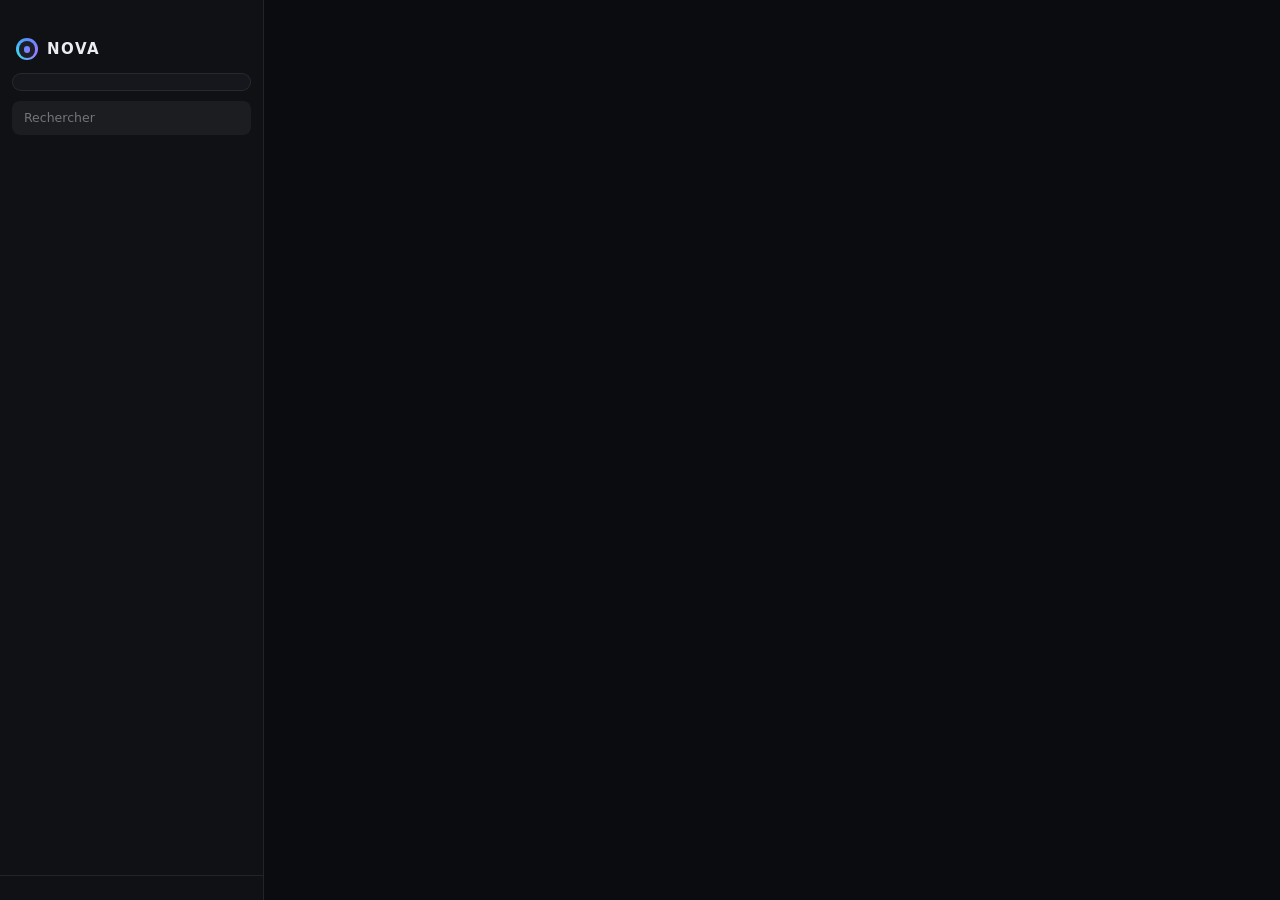
<file: app/ui/index.html>
<!doctype html>
<html lang="fr" data-theme="dark">
<head>
  <meta charset="utf-8">
  <meta name="viewport" content="width=device-width, initial-scale=1">
  <title>NOVA</title>
  <link rel="stylesheet" href="css/app.css">
  <script src="vendor/marked.min.js"></script>
  <script src="vendor/purify.min.js"></script>
  <script src="vendor/highlight.min.js"></script>
  <script type="module" src="js/app.js"></script>
</head>
<body>
  <!-- Zone de déplacement de la fenêtre : invisible, au-dessus du contenu, sur toute la largeur. -->
  <div id="dragbar" data-tauri-drag-region></div>
  <div id="app">
    <aside id="sidebar">
      <div class="titlebar"></div>
      <div class="brand"><span class="mark"></span>NOVA</div>
      <button class="new-chat" id="new-chat"></button>
      <label class="search" id="search"><input placeholder="Rechercher" aria-label="Rechercher dans les conversations"></label>
      <nav class="side-scroll" id="side-scroll"></nav>
      <div id="downloads"></div>
      <div class="status" id="status" title="État des moteurs"></div>
    </aside>
    <main id="main">
      <div class="titlebar"><button class="icon-btn" id="toggle-sidebar" title="Afficher ou masquer la barre latérale"></button></div>
      <div id="view"></div>
    </main>
  </div>
</body>
</html>
</file>
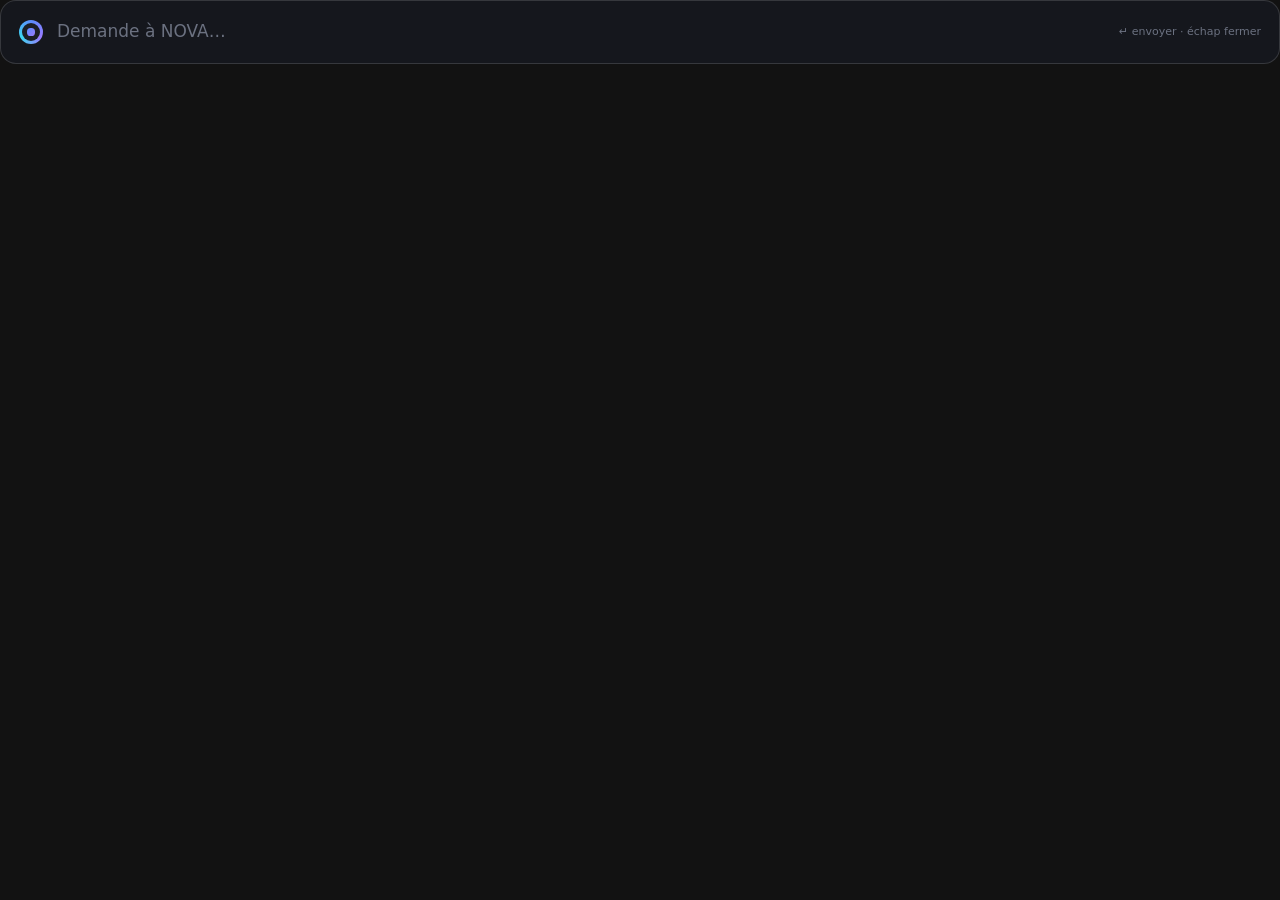
<file: app/ui/quick.html>
<!doctype html>
<html lang="fr" data-theme="dark">
<head>
  <meta charset="utf-8">
  <title>NOVA — mini-chat</title>
  <link rel="stylesheet" href="css/app.css">
  <link rel="stylesheet" href="css/quick.css">
  <script src="vendor/marked.min.js"></script>
  <script src="vendor/purify.min.js"></script>
  <script src="vendor/highlight.min.js"></script>
  <script type="module" src="js/quick.js"></script>
</head>
<body class="quick-body">
  <div class="quick-shell" id="shell">
    <form class="quick" id="quick" autocomplete="off">
      <span class="mark" id="mark"></span>
      <input id="q" placeholder="Demande à NOVA…" aria-label="Question pour NOVA" spellcheck="true">
      <span class="quick-hint" id="hint">↵ envoyer · échap fermer</span>
    </form>
    <div class="quick-thread hidden" id="thread"></div>
    <div class="quick-foot hidden" id="foot">
      <span class="faint" id="model"></span>
      <span class="grow"></span>
      <button class="btn small" id="new" type="button">Nouvelle</button>
      <button class="btn small" id="open" type="button">Ouvrir dans NOVA</button>
    </div>
  </div>
</body>
</html>
</file>
<file: app/ui/css/app.css>
/* NOVA — feuille de style. Thème sombre par défaut, clair disponible, jetons partagés. */

:root {
  --bg: #0b0c10;
  --sidebar: #0f1115;
  --surface: #15171d;
  --raised: #1c1f27;
  --hover: rgba(255, 255, 255, 0.05);
  --selection: rgba(91, 140, 255, 0.16);
  --border: rgba(255, 255, 255, 0.08);
  --border-strong: rgba(255, 255, 255, 0.14);
  --text: #ecedf0;
  --text-2: #9ba1ae;
  --text-3: #6b7180;
  --code-bg: #0e1014;
  --accent: #5b8cff;
  --violet: #9a7bff;
  --cyan: #3dd6f0;
  --success: #3dd68c;
  --warning: #f5b547;
  --danger: #ff6b6b;
  --shadow: 0 18px 40px rgba(0, 0, 0, 0.35);
  --radius: 12px;
  --font: -apple-system, BlinkMacSystemFont, "Segoe UI Variable", "Segoe UI", Inter, system-ui, sans-serif;
  --mono: "SF Mono", ui-monospace, "Cascadia Code", Consolas, Menlo, monospace;
  color-scheme: dark;
}

:root[data-theme="light"] {
  --bg: #f6f6f8;
  --sidebar: #eeeff2;
  --surface: #ffffff;
  --raised: #f1f2f5;
  --hover: rgba(0, 0, 0, 0.04);
  --selection: rgba(47, 100, 240, 0.12);
  --border: rgba(0, 0, 0, 0.08);
  --border-strong: rgba(0, 0, 0, 0.14);
  --text: #15171c;
  --text-2: #5c6270;
  --text-3: #8a909c;
  --code-bg: #f3f4f7;
  --accent: #2f64f0;
  --violet: #6d4ae8;
  --cyan: #0e9fb8;
  --success: #15a05e;
  --warning: #b97a0b;
  --danger: #d43b3b;
  --shadow: 0 12px 30px rgba(20, 20, 40, 0.12);
  color-scheme: light;
}

@media (prefers-color-scheme: light) {
  :root[data-theme="system"] {
    --bg: #f6f6f8; --sidebar: #eeeff2; --surface: #ffffff; --raised: #f1f2f5;
    --hover: rgba(0, 0, 0, 0.04); --selection: rgba(47, 100, 240, 0.12);
    --border: rgba(0, 0, 0, 0.08); --border-strong: rgba(0, 0, 0, 0.14);
    --text: #15171c; --text-2: #5c6270; --text-3: #8a909c; --code-bg: #f3f4f7;
    --accent: #2f64f0; --violet: #6d4ae8; --cyan: #0e9fb8; --success: #15a05e; --warning: #b97a0b; --danger: #d43b3b;
    --shadow: 0 12px 30px rgba(20, 20, 40, 0.12);
    color-scheme: light;
  }
}

* { box-sizing: border-box; }
html, body { margin: 0; height: 100%; background: var(--bg); color: var(--text); font: 14px/1.5 var(--font); -webkit-font-smoothing: antialiased; overflow: hidden; }
button, input, textarea, select { font: inherit; color: inherit; }
button { cursor: pointer; background: none; border: 0; padding: 0; }
a { color: var(--accent); }
::selection { background: var(--selection); }
::-webkit-scrollbar { width: 10px; height: 10px; }
::-webkit-scrollbar-thumb { background: var(--border-strong); border-radius: 10px; border: 3px solid transparent; background-clip: content-box; }
::-webkit-scrollbar-track { background: transparent; }
svg.i { width: 16px; height: 16px; stroke: currentColor; fill: none; stroke-width: 1.8; stroke-linecap: round; stroke-linejoin: round; flex: none; }
.hidden { display: none !important; }
@media (prefers-reduced-motion: reduce) { *, *::before, *::after { animation: none !important; transition: none !important; } }

/* ---------- Structure */
#app { display: flex; height: 100vh; }
#sidebar { width: 264px; flex: none; background: var(--sidebar); border-right: 1px solid var(--border); display: flex; flex-direction: column; transition: margin-left 0.22s ease; }
#app.sidebar-collapsed #sidebar { margin-left: -264px; }
#main { flex: 1; min-width: 0; display: flex; flex-direction: column; position: relative; }
.titlebar { height: 38px; flex: none; display: flex; align-items: center; padding-left: 84px; gap: 6px; pointer-events: none; }
.titlebar button { pointer-events: auto; position: relative; z-index: 41; }
/* Bande de déplacement native (Tauri), fondue dans l'interface. */
#dragbar { position: fixed; top: 0; left: 0; right: 0; height: 38px; z-index: 40; background: transparent; }
:root[data-platform="macos"] #dragbar { left: 76px; }
:root[data-platform="windows"] .titlebar { padding-left: 12px; }
#view { flex: 1; min-height: 0; overflow: auto; position: relative; }

/* ---------- Barre latérale */
.brand { display: flex; align-items: center; gap: 9px; padding: 0 16px 12px; font-weight: 600; letter-spacing: 1.5px; font-size: 15px; }
.mark { width: 22px; height: 22px; border-radius: 50%; position: relative; background: conic-gradient(from 0deg, var(--accent), var(--violet), var(--cyan), var(--accent)); flex: none; }
.mark::before { content: ""; position: absolute; inset: 2.6px; border-radius: 50%; background: var(--raised); }
.mark::after { content: ""; position: absolute; inset: 35%; border-radius: 50%; background: linear-gradient(135deg, var(--accent), var(--violet)); }
.mark.big { width: 46px; height: 46px; }
.mark.big::before { inset: 5px; }
.mark.spin { animation: spin 1.6s linear infinite; }
@keyframes spin { to { transform: rotate(360deg); } }

.new-chat { margin: 0 12px; display: flex; align-items: center; gap: 8px; padding: 8px 10px; border-radius: 9px; background: var(--surface); border: 1px solid var(--border); font-weight: 500; font-size: 13px; }
.new-chat:hover { border-color: var(--border-strong); }
.new-chat kbd { margin-left: auto; color: var(--text-3); font: 11px var(--font); }
.search { margin: 10px 12px 0; display: flex; align-items: center; gap: 6px; padding: 7px 10px; border-radius: 8px; background: var(--hover); color: var(--text-3); }
.search input { flex: 1; border: 0; outline: 0; background: transparent; color: var(--text); font-size: 12.5px; }
.side-scroll { flex: 1; overflow: auto; padding: 10px 8px; }
.nav-item, .conv { display: flex; align-items: center; gap: 9px; width: 100%; padding: 6px 8px; border-radius: 7px; font-size: 13px; text-align: left; color: var(--text); }
.nav-item svg { color: var(--text-2); }
.nav-item:hover, .conv:hover { background: var(--hover); }
.nav-item.active, .conv.active { background: var(--selection); }
.nav-item.active svg { color: var(--accent); }
.conv span { overflow: hidden; white-space: nowrap; text-overflow: ellipsis; flex: 1; }
.conv .pin { width: 11px; height: 11px; color: var(--text-3); }
.side-title { font-size: 11px; font-weight: 600; color: var(--text-3); padding: 12px 8px 4px; }
.side-empty { font-size: 11.5px; color: var(--text-3); padding: 4px 8px; }
.hit { display: block; width: 100%; text-align: left; padding: 8px; border-radius: 7px; }
.hit:hover { background: var(--hover); }
.hit b { display: block; font-size: 12.5px; font-weight: 500; }
.hit small { color: var(--text-2); font-size: 11.5px; display: -webkit-box; -webkit-line-clamp: 2; -webkit-box-orient: vertical; overflow: hidden; }
.status { border-top: 1px solid var(--border); padding: 10px 16px 14px; display: grid; gap: 6px; cursor: pointer; }
.status-row { display: flex; align-items: center; gap: 8px; font-size: 11.5px; color: var(--text-2); }
.status-row em { margin-left: auto; font-style: normal; color: var(--text-3); font-size: 11px; }
.dot { width: 7px; height: 7px; border-radius: 50%; background: var(--text-3); box-shadow: 0 0 0 3px color-mix(in srgb, currentColor 0%, transparent); flex: none; }
.dot.ok { background: var(--success); box-shadow: 0 0 0 3px color-mix(in srgb, var(--success) 25%, transparent); }
.dot.warn { background: var(--warning); }

/* ---------- Boutons génériques */
.icon-btn { display: inline-flex; align-items: center; justify-content: center; width: 28px; height: 28px; border-radius: 7px; color: var(--text-2); }
.icon-btn:hover { background: var(--hover); color: var(--text); }
.icon-btn.on { color: var(--accent); background: var(--selection); }
.icon-btn.rec { color: var(--danger); }
.btn { display: inline-flex; align-items: center; gap: 6px; padding: 7px 12px; border-radius: 8px; font-size: 13px; font-weight: 500; border: 1px solid var(--border-strong); background: var(--surface); }
.btn:hover { background: var(--raised); }
.btn.primary { background: var(--accent); border-color: transparent; color: #fff; }
.btn.primary:hover { filter: brightness(1.08); }
.btn.danger { color: var(--danger); }
.btn.small { padding: 4px 9px; font-size: 12px; }
.btn:disabled { opacity: 0.45; cursor: default; }
.badge { display: inline-flex; align-items: center; gap: 4px; font-size: 10.5px; font-weight: 500; padding: 2px 7px; border-radius: 99px; background: color-mix(in srgb, currentColor 12%, transparent); color: var(--text-2); }
.badge svg { width: 10px; height: 10px; }
.badge.cyan { color: var(--cyan); } .badge.ok { color: var(--success); } .badge.warn { color: var(--warning); } .badge.accent { color: var(--accent); } .badge.violet { color: var(--violet); }
.card { background: var(--surface); border: 1px solid var(--border); border-radius: var(--radius); padding: 16px; }
.muted { color: var(--text-2); } .faint { color: var(--text-3); font-size: 12px; }
.row { display: flex; align-items: center; gap: 10px; flex-wrap: wrap; }
.grow { flex: 1; }
input.field, textarea.field, select.field { background: var(--surface); border: 1px solid var(--border-strong); border-radius: 9px; padding: 8px 11px; outline: none; }
input.field:focus, textarea.field:focus, select.field:focus { border-color: var(--accent); }
.mono { font-family: var(--mono); }

/* ---------- Pages */
.page { padding: 10px 32px 40px; max-width: 900px; }
.page h1 { font-size: 22px; font-weight: 600; margin: 0 0 4px; }
.page > .sub { color: var(--text-2); margin: 0 0 20px; font-size: 13px; }
.page h2 { font-size: 14px; font-weight: 600; margin: 0 0 10px; display: flex; align-items: center; gap: 8px; }
.stack { display: grid; gap: 14px; }
.tabs { display: flex; gap: 6px; flex-wrap: wrap; margin-bottom: 18px; }
.tab { display: inline-flex; align-items: center; gap: 6px; padding: 6px 11px; border-radius: 99px; background: var(--hover); color: var(--text-2); font-size: 12.5px; font-weight: 500; }
.tab.active { background: var(--selection); color: var(--text); }
.chips { display: flex; gap: 6px; flex-wrap: wrap; align-items: center; font-size: 11.5px; color: var(--text-3); }
.chip { font: 11.5px var(--mono); color: var(--accent); background: var(--selection); padding: 3px 8px; border-radius: 99px; }
.grid-cards { display: grid; grid-template-columns: repeat(auto-fill, minmax(240px, 1fr)); gap: 12px; }
table.data { width: 100%; border-collapse: collapse; font-size: 12.5px; }
table.data th, table.data td { text-align: left; padding: 7px 10px; border-bottom: 1px solid var(--border); }
table.data th { color: var(--text-2); font-weight: 500; }

/* ---------- Accueil */
.home { min-height: 100%; display: flex; flex-direction: column; align-items: center; padding: 12vh 28px 40px; gap: 26px; }
.home h1 { font-size: 28px; font-weight: 600; margin: 14px 0 0; text-align: center; }
.home .composer { width: min(680px, 100%); }
.shortcuts { width: min(740px, 100%); display: grid; grid-template-columns: repeat(auto-fill, minmax(210px, 1fr)); gap: 10px; }
.shortcut { display: flex; align-items: center; gap: 11px; padding: 10px; border-radius: 12px; background: var(--surface); border: 1px solid var(--border); text-align: left; transition: transform 0.15s, border-color 0.15s, background 0.15s; }
.shortcut:hover { border-color: var(--border-strong); background: var(--raised); transform: translateY(-1px); }
.shortcut .ic { width: 30px; height: 30px; border-radius: 8px; display: grid; place-items: center; background: color-mix(in srgb, currentColor 13%, transparent); }
.shortcut b { display: block; font-size: 12.5px; font-weight: 500; color: var(--text); }
.shortcut small { display: block; font-size: 11px; color: var(--text-3); }
.fade-in { animation: fade 0.45s ease both; }
@keyframes fade { from { opacity: 0; transform: translateY(8px); } }

/* ---------- Conversation */
.chat { display: flex; flex-direction: column; height: 100%; }
.messages { flex: 1; overflow: auto; }
.messages-inner { max-width: 780px; margin: 0 auto; padding: 20px 28px 12px; display: grid; gap: 26px; }
.msg-user { display: grid; justify-items: end; gap: 6px; }
.bubble { background: var(--raised); padding: 10px 14px; border-radius: 16px; max-width: 560px; white-space: pre-wrap; word-wrap: break-word; user-select: text; }
.msg-ai { display: grid; grid-template-columns: 26px 1fr; gap: 14px; }
.msg-ai .mark { width: 26px; height: 26px; margin-top: 1px; }
.msg-ai .mark::before { inset: 3px; }
.msg-actions { display: flex; align-items: center; gap: 4px; opacity: 0; transition: opacity 0.15s; flex-wrap: wrap; }
.msg-user:hover .msg-actions, .msg-ai:hover .msg-actions, .msg-ai.last .msg-actions { opacity: 1; }
.msg-actions .icon-btn { width: 26px; height: 26px; }
.msg-actions svg { width: 14px; height: 14px; }
.typing { display: flex; gap: 5px; padding-top: 8px; }
.typing i { width: 6px; height: 6px; border-radius: 50%; background: var(--text-2); animation: blink 1.2s infinite ease-in-out; }
.typing i:nth-child(2) { animation-delay: 0.15s; } .typing i:nth-child(3) { animation-delay: 0.3s; }
@keyframes blink { 0%, 80%, 100% { opacity: 0.25; } 40% { opacity: 1; } }
.status-line { font-size: 12px; color: var(--text-2); display: flex; align-items: center; gap: 8px; }
.error-box { display: flex; gap: 10px; padding: 12px; border-radius: 10px; background: color-mix(in srgb, var(--danger) 9%, transparent); border: 1px solid color-mix(in srgb, var(--danger) 25%, transparent); font-size: 13px; align-items: flex-start; }
.error-box svg { color: var(--danger); margin-top: 2px; }
.warn-line { font-size: 12px; color: var(--warning); display: flex; gap: 6px; align-items: center; }
/* Réflexion du modèle : repliée par défaut */
.reasoning { display: grid; gap: 6px; justify-items: start; }
.reasoning-toggle { display: inline-flex; align-items: center; gap: 6px; font-size: 12px; color: var(--text-3); padding: 3px 8px 3px 6px; border-radius: 99px; }
.reasoning-toggle:hover { background: var(--hover); color: var(--text-2); }
.reasoning-toggle svg { width: 13px; height: 13px; }
.reasoning-toggle .typing { padding: 0; }
.reasoning-toggle .typing i { width: 4px; height: 4px; }
.reasoning-text { white-space: pre-wrap; font-size: 12px; color: var(--text-3); border-left: 2px solid var(--border-strong); padding: 2px 0 2px 12px; max-height: 260px; overflow: auto; }
.think-toggle.on { color: var(--violet); background: color-mix(in srgb, var(--violet) 14%, transparent); }
.sources { display: flex; flex-wrap: wrap; gap: 6px; font-size: 11.5px; }
.sources a { text-decoration: none; padding: 3px 8px; border-radius: 99px; background: var(--hover); color: var(--text-2); }
.sources a:hover { color: var(--accent); }
.action-card { border: 1px solid var(--border-strong); background: var(--surface); border-radius: 12px; padding: 14px; display: grid; gap: 10px; }
.action-card pre { margin: 0; white-space: pre-wrap; font: 12px var(--mono); color: var(--text-2); background: var(--code-bg); padding: 8px 10px; border-radius: 8px; max-height: 160px; overflow: auto; }
.file-list { display: grid; gap: 4px; }
.file-row { display: flex; align-items: center; gap: 10px; padding: 7px 9px; border-radius: 8px; text-align: left; width: 100%; }
.file-row:hover { background: var(--hover); }
.file-row .name { font-size: 13px; font-weight: 500; }
.file-row .where { font-size: 11px; color: var(--text-3); overflow: hidden; white-space: nowrap; text-overflow: ellipsis; }
.file-row .snip { font-size: 11.5px; color: var(--text-2); }
.chat-footer { text-align: center; font-size: 10.5px; color: var(--text-3); padding: 0 20px 10px; }
.chat .composer { max-width: 780px; margin: 0 auto 8px; width: calc(100% - 48px); }
.drop-overlay { position: absolute; inset: 14px; border: 2px dashed var(--accent); border-radius: 16px; background: color-mix(in srgb, var(--accent) 7%, transparent); display: grid; place-items: center; z-index: 30; pointer-events: none; font-weight: 500; }

/* ---------- Markdown */
.md { user-select: text; overflow-wrap: anywhere; }
.md > :first-child { margin-top: 0; } .md > :last-child { margin-bottom: 0; }
.md p { margin: 0 0 10px; line-height: 1.6; }
.md h1, .md h2, .md h3, .md h4 { margin: 16px 0 8px; line-height: 1.3; font-weight: 600; }
.md h1 { font-size: 20px; } .md h2 { font-size: 17px; } .md h3 { font-size: 15px; }
.md ul, .md ol { padding-left: 22px; margin: 0 0 10px; }
.md li { margin: 3px 0; }
.md ul li::marker { color: var(--accent); }
.md blockquote { margin: 0 0 10px; padding: 2px 12px; border-left: 3px solid var(--violet); color: var(--text-2); }
.md code { font: 12.5px var(--mono); background: var(--code-bg); color: var(--cyan); padding: 1px 5px; border-radius: 5px; }
.md hr { border: 0; border-top: 1px solid var(--border); margin: 14px 0; }
.md table { border-collapse: collapse; margin: 0 0 12px; font-size: 13px; display: block; overflow-x: auto; }
.md th, .md td { border: 1px solid var(--border); padding: 6px 10px; text-align: left; }
.md th { background: var(--raised); font-weight: 600; }
.md sub { font-size: 11px; color: var(--text-3); vertical-align: baseline; }
.md img { max-width: 100%; border-radius: 8px; }
.code-block { margin: 0 0 12px; border: 1px solid var(--border); border-radius: 10px; overflow: hidden; background: var(--code-bg); }
.code-head { display: flex; align-items: center; justify-content: space-between; padding: 4px 6px 4px 12px; background: var(--raised); font: 11px var(--mono); color: var(--text-3); }
.code-head button { display: inline-flex; gap: 5px; align-items: center; font: 500 11px var(--font); color: var(--text-2); padding: 3px 7px; border-radius: 6px; }
.code-head button:hover { background: var(--hover); }
.code-block pre { margin: 0; padding: 12px; overflow-x: auto; }
.code-block code { background: none; color: var(--text); padding: 0; font: 12.5px/1.6 var(--mono); }
.hljs-keyword, .hljs-selector-tag, .hljs-built_in, .hljs-literal { color: #c39bff; }
.hljs-string, .hljs-attr, .hljs-template-string { color: #8bd5a0; }
.hljs-comment, .hljs-quote { color: var(--text-3); font-style: italic; }
.hljs-number { color: #f5b26b; }
.hljs-title, .hljs-title.function_, .hljs-type, .hljs-class { color: #6fc3ff; }
:root[data-theme="light"] .hljs-keyword { color: #8a3fd1; } :root[data-theme="light"] .hljs-string { color: #1d8043; } :root[data-theme="light"] .hljs-number { color: #b25d00; } :root[data-theme="light"] .hljs-title { color: #1c6fb8; }

/* ---------- Barre de saisie */
.composer { background: var(--surface); border: 1px solid var(--border-strong); border-radius: 18px; padding: 12px 12px 8px 14px; box-shadow: var(--shadow); display: grid; gap: 8px; }
.composer textarea { width: 100%; border: 0; outline: 0; resize: none; background: transparent; font-size: 14px; line-height: 1.5; max-height: 220px; min-height: 22px; padding: 0; }
.composer textarea::placeholder { color: var(--text-3); }
.composer-bar { display: flex; align-items: center; gap: 2px; }
.composer-bar .spacer { flex: 1; }
.send { width: 30px; height: 30px; border-radius: 50%; display: grid; place-items: center; background: var(--accent); color: #fff; }
.send:disabled { background: color-mix(in srgb, var(--text-3) 50%, transparent); cursor: default; }
.send.stop { background: var(--text); color: var(--bg); }
.model-btn { display: inline-flex; align-items: center; gap: 5px; padding: 5px 8px; border-radius: 7px; font-size: 12px; font-weight: 500; color: var(--text-2); max-width: 260px; }
.model-btn:hover { background: var(--hover); }
.model-btn span { overflow: hidden; white-space: nowrap; text-overflow: ellipsis; }
.model-btn .lock { color: var(--success); width: 12px; height: 12px; }
.web-toggle { display: inline-flex; align-items: center; gap: 5px; padding: 4px 8px; border-radius: 99px; font-size: 11.5px; font-weight: 500; color: var(--text-2); }
.web-toggle:hover { background: var(--hover); }
.web-toggle.on { color: var(--warning); background: color-mix(in srgb, var(--warning) 13%, transparent); }
.attachments { display: flex; gap: 8px; overflow-x: auto; padding-bottom: 2px; }
.att { display: flex; align-items: center; gap: 8px; padding: 6px 8px 6px 6px; border-radius: 10px; background: var(--raised); border: 1px solid var(--border); flex: none; max-width: 240px; }
.att .thumb { width: 34px; height: 34px; border-radius: 6px; object-fit: cover; display: grid; place-items: center; background: var(--selection); color: var(--accent); flex: none; }
.att b { display: block; font-size: 12px; font-weight: 500; overflow: hidden; white-space: nowrap; text-overflow: ellipsis; max-width: 150px; }
.att small { display: block; font-size: 10.5px; color: var(--text-3); }
.att .x { width: 18px; height: 18px; border-radius: 50%; display: grid; place-items: center; background: var(--hover); color: var(--text-2); }
.att .x svg { width: 10px; height: 10px; }
.dictating { font-size: 11.5px; color: var(--text-2); display: flex; align-items: center; gap: 8px; }
.dictating i { width: 8px; height: 8px; border-radius: 50%; background: var(--danger); animation: blink 1s infinite; }

/* ---------- Menus et fenêtres */
.menu { position: fixed; z-index: 50; min-width: 220px; max-width: 340px; background: var(--surface); border: 1px solid var(--border-strong); border-radius: 10px; box-shadow: var(--shadow); padding: 5px; animation: fade 0.12s ease both; }
.menu button { display: flex; align-items: center; gap: 8px; width: 100%; text-align: left; padding: 6px 9px; border-radius: 6px; font-size: 13px; }
.menu button:hover { background: var(--hover); }
.menu .sep { height: 1px; background: var(--border); margin: 4px 2px; }
.menu .label { font-size: 11px; color: var(--text-3); padding: 5px 9px 2px; }
.menu .check { margin-left: auto; color: var(--accent); }
.modal-backdrop { position: fixed; inset: 0; background: rgba(0, 0, 0, 0.45); z-index: 60; display: grid; place-items: center; animation: fade 0.15s ease both; }
.modal { background: var(--surface); border: 1px solid var(--border-strong); border-radius: 14px; box-shadow: var(--shadow); padding: 18px; width: min(560px, 92vw); display: grid; gap: 14px; }
.modal h3 { margin: 0; font-size: 15px; }
.modal video, .modal img.preview { width: 100%; border-radius: 10px; background: #000; max-height: 50vh; object-fit: contain; }
.toast { position: fixed; left: 50%; bottom: 24px; transform: translateX(-50%); background: var(--raised); border: 1px solid var(--border-strong); padding: 9px 14px; border-radius: 10px; box-shadow: var(--shadow); font-size: 13px; z-index: 70; animation: fade 0.2s ease both; display: flex; gap: 8px; align-items: center; max-width: 80vw; }
.toast.error svg { color: var(--danger); }

/* ---------- Outils */
.keypad { display: grid; grid-template-columns: repeat(6, 1fr); gap: 6px; max-width: 520px; }
.keypad button { height: 38px; border-radius: 9px; background: var(--surface); border: 1px solid var(--border); font-size: 15px; }
.keypad button.num { background: var(--raised); }
.keypad button.eq { background: var(--accent); color: #fff; border-color: transparent; font-weight: 600; }
.keypad button:hover { filter: brightness(1.15); }
.big-field { font: 16px var(--mono); width: 100%; }
canvas.plot { width: 100%; height: 340px; display: block; }
.progress { height: 6px; border-radius: 99px; background: var(--hover); overflow: hidden; }
.progress div { height: 100%; background: linear-gradient(90deg, var(--accent), var(--violet)); width: 0; transition: width 0.25s; }
.model-card { display: grid; gap: 8px; }
.model-card .top { display: flex; align-items: center; gap: 8px; }
.model-card .top b { font-size: 14px; }
.kv { display: flex; gap: 18px; flex-wrap: wrap; }
.kv div small { display: block; font-size: 10.5px; color: var(--text-3); }
.kv div span { font-size: 12.5px; font-weight: 500; }

/* ---------- Météo */
.weather-now { display: flex; align-items: center; gap: 18px; }
.weather-now .icon { font-size: 54px; line-height: 1; }
.weather-now .temp { font-size: 44px; font-weight: 600; line-height: 1; }
.hours { display: flex; gap: 8px; overflow-x: auto; padding-bottom: 4px; }
.hour { flex: none; width: 60px; text-align: center; padding: 8px 0; border-radius: 10px; background: var(--raised); font-size: 12px; }
.hour .e { font-size: 20px; }
.days { display: grid; gap: 2px; }
.day { display: grid; grid-template-columns: 110px 34px 1fr 80px 60px; align-items: center; gap: 10px; padding: 7px 4px; border-bottom: 1px solid var(--border); font-size: 13px; }
.day .bar { height: 5px; border-radius: 99px; background: linear-gradient(90deg, var(--cyan), var(--warning)); }
.stale { padding: 10px 12px; border-radius: 10px; background: color-mix(in srgb, var(--warning) 10%, transparent); border: 1px solid color-mix(in srgb, var(--warning) 30%, transparent); font-size: 13px; }

/* ---------- Bibliothèque */
.tiles { display: grid; grid-template-columns: repeat(auto-fill, minmax(170px, 1fr)); gap: 12px; }
.tile { padding: 8px; border-radius: 12px; text-align: left; }
.tile:hover { background: var(--hover); }
.tile .pv { height: 110px; border-radius: 10px; background: var(--raised); display: grid; place-items: center; overflow: hidden; color: var(--accent); margin-bottom: 8px; }
.tile .pv img { width: 100%; height: 100%; object-fit: cover; }
.tile b { display: block; font-size: 12px; font-weight: 500; overflow: hidden; white-space: nowrap; text-overflow: ellipsis; }
.tile small { font-size: 10.5px; color: var(--text-3); }
.feature { display: flex; gap: 12px; padding: 12px; border-radius: 12px; background: var(--surface); border: 1px solid var(--border); text-align: left; align-items: flex-start; }
.feature:hover:not(:disabled) { border-color: var(--border-strong); }
.feature:disabled { opacity: 0.65; cursor: default; }
.feature .ic { width: 32px; height: 32px; border-radius: 8px; background: var(--raised); display: grid; place-items: center; color: var(--accent); flex: none; }
.feature b { font-size: 13px; font-weight: 500; display: flex; align-items: center; gap: 6px; }
.feature small { font-size: 11.5px; color: var(--text-2); }

/* Barre de titre : les boutons de fenêtre macOS sont au-dessus de la barre latérale. */
#main .titlebar { padding-left: 10px; }
:root[data-platform="macos"] #app.sidebar-collapsed #main .titlebar { padding-left: 84px; }
.stack > *, .page > * { min-width: 0; }
.model-card .top { flex-wrap: wrap; }

/* Téléchargements en cours (bas de la barre latérale) */
.downloads { border-top: 1px solid var(--border); padding: 10px 12px; display: grid; gap: 10px; }
.dl { display: grid; gap: 5px; }
.dl-head { display: flex; align-items: center; gap: 6px; font-size: 12px; }
.dl-head svg { width: 13px; height: 13px; color: var(--accent); }
.dl-head b { font-weight: 500; overflow: hidden; white-space: nowrap; text-overflow: ellipsis; }
.dl-pct { font-size: 11px; color: var(--text-2); font-variant-numeric: tabular-nums; }
.dl .icon-btn { width: 20px; height: 20px; }
.dl .icon-btn svg { width: 11px; height: 11px; }
.dl .faint { font-size: 10.5px; font-variant-numeric: tabular-nums; }

/* ---------------------------------------------------------------- Nova Code */
.mode-tabs { display: grid; grid-template-columns: 1fr 1fr; gap: 2px; padding: 3px; margin: 0 2px 8px; background: var(--hover); border-radius: 10px; }
.mode-tabs button { display: flex; align-items: center; justify-content: center; gap: 6px; height: 28px; border: 0; border-radius: 8px; background: transparent; color: var(--text-2); font: inherit; font-size: 12.5px; cursor: pointer; }
.mode-tabs button svg { width: 14px; height: 14px; }
.mode-tabs button.on { background: var(--surface); color: var(--text); box-shadow: 0 1px 3px rgba(0,0,0,.18); }
.conv small { margin-left: auto; font-size: 10.5px; flex: none; max-width: 40%; overflow: hidden; text-overflow: ellipsis; }
.code-view { position: absolute; inset: 0; display: flex; flex-direction: column; }
.code-top { flex: none; display: flex; align-items: center; gap: 10px; padding: 46px 16px 10px; border-bottom: 1px solid var(--border); }
.code-badge { display: inline-flex; align-items: center; gap: 6px; font-size: 12px; font-weight: 600; color: var(--violet); background: color-mix(in srgb, var(--violet) 14%, transparent); padding: 3px 9px; border-radius: 999px; }
.code-badge svg { width: 13px; height: 13px; }
.code-proj { font-size: 13.5px; }
.code-body { flex: 1; min-height: 0; display: grid; grid-template-columns: 220px minmax(0, 1fr) minmax(320px, 400px); grid-template-rows: minmax(0, 1fr); }
.code-tree { overflow: auto; border-right: 1px solid var(--border); padding: 8px 6px; }
.tree-row { display: flex; align-items: center; gap: 6px; width: 100%; height: 26px; border: 0; background: none; color: var(--text-2); font: inherit; font-size: 12.5px; text-align: left; border-radius: 6px; cursor: pointer; white-space: nowrap; }
.tree-row:hover { background: var(--hover); color: var(--text); }
.tree-row.active { background: var(--selection); color: var(--text); }
.tree-row svg { width: 13px; height: 13px; flex: none; opacity: .7; }
.tree-row span { overflow: hidden; text-overflow: ellipsis; }
.tree-row .caret { width: 13px; flex: none; text-align: center; font-size: 10px; }
.code-file { min-width: 0; display: flex; flex-direction: column; overflow: hidden; background: var(--code-bg); }
.file-head { flex: none; display: flex; white-space: nowrap; overflow: hidden; gap: 10px; align-items: baseline; padding: 8px 14px; border-bottom: 1px solid var(--border); font-size: 12.5px; font-family: var(--mono); }
.file-body { flex: 1; overflow: auto; display: flex; font-family: var(--mono); font-size: 12.5px; line-height: 1.55; }
.file-body pre { margin: 0; padding: 10px 0; }
.file-body .gutter { flex: none; padding: 10px 10px 10px 14px; text-align: right; color: var(--text-3); user-select: none; border-right: 1px solid var(--border); }
.file-body .src { flex: 1; padding-left: 14px; }
.file-body .src code { background: none; padding: 0; }
.code-chat { min-width: 0; min-height: 0; overflow: hidden; display: flex; flex-direction: column; border-left: 1px solid var(--border); }
.code-msgs { flex: 1; min-height: 0; overflow: auto; padding: 14px; display: grid; gap: 14px; align-content: start; }
.c-msg.user { justify-self: end; max-width: 90%; }
.c-msg.user .bubble { background: var(--raised); padding: 8px 12px; border-radius: 12px; white-space: pre-wrap; font-size: 13px; }
.c-msg.ai { font-size: 13px; min-width: 0; }
.c-msg.ai pre { font-size: 12px; }
.c-apply { display: grid; gap: 6px; margin-top: 8px; }
.apply-row { display: flex; align-items: center; gap: 8px; padding: 7px 10px; border: 1px solid var(--border-strong); border-radius: 10px; font-size: 12.5px; font-family: var(--mono); }
.apply-row svg { width: 14px; height: 14px; }
.apply-row .btn { font-family: var(--font); }
.code-input { flex: none; margin: 0; padding: 10px; border-top: 1px solid var(--border); display: grid; gap: 6px; }
.code-input textarea { width: 100%; resize: none; border: 1px solid var(--border-strong); border-radius: 10px; background: var(--surface); color: var(--text); font: inherit; font-size: 13px; padding: 8px 10px; outline: 0; }
.code-input textarea:focus { border-color: var(--accent); }
.code-input .faint { font-size: 11px; overflow: hidden; text-overflow: ellipsis; white-space: nowrap; }
.code-empty { grid-column: 1 / -1; align-self: center; justify-self: center; max-width: 460px; text-align: center; display: grid; gap: 12px; justify-items: center; padding: 30px; }
.code-empty.small { grid-column: auto; padding: 20px; }
.code-empty p { font-size: 13px; }
.modal.wide { width: min(860px, 92vw); }
.diff { max-height: 56vh; overflow: auto; font-family: var(--mono); font-size: 12px; line-height: 1.5; border: 1px solid var(--border); border-radius: 10px; background: var(--code-bg); padding: 6px 0; }
.diff > div { white-space: pre; padding: 0 12px; }
.diff .d-add { background: color-mix(in srgb, var(--success) 16%, transparent); }
.diff .d-del { background: color-mix(in srgb, var(--danger) 16%, transparent); }
.diff .d-ctx { color: var(--text-2); }
.diff .d-gap { color: var(--text-3); text-align: center; }

.code-body.no-project { grid-template-columns: 280px minmax(0, 1fr); }
.code-body.no-project .code-file { display: none; }
.code-body.no-project .code-tree .code-empty { padding: 26px 16px; }
@media (max-width: 1100px) { .code-body { grid-template-columns: 180px minmax(0, 1fr) 320px; } }
.file-head b { overflow: hidden; text-overflow: ellipsis; direction: rtl; text-align: left; }

/* Dessins de Nova 1 */
.md .drawing { display: grid; gap: 6px; justify-items: start; margin: 8px 0; }
.md .drawing img { width: min(560px, 100%); box-shadow: 0 6px 18px rgba(0,0,0,.18); }

/* Nova Control */
.control .chip { border: 1px solid var(--border-strong); background: var(--surface); color: var(--text-2); border-radius: 999px; padding: 4px 10px; font: inherit; font-size: 12px; cursor: pointer; }
.control .chip:hover { color: var(--text); border-color: var(--accent); }
.control .ex { flex-wrap: wrap; gap: 6px; }
.control .warn-card { border-color: color-mix(in srgb, var(--warning) 45%, transparent); }
.control .approval { border-color: var(--accent); box-shadow: 0 0 0 3px color-mix(in srgb, var(--accent) 18%, transparent); }
.control .approval .detail { white-space: pre-wrap; font-size: 12.5px; background: var(--code-bg); border-radius: 8px; padding: 8px 10px; margin: 0; max-height: 220px; overflow: auto; }
.c-step { display: flex; gap: 10px; align-items: flex-start; font-size: 13px; padding: 6px 2px; }
.c-step .n { flex: none; width: 22px; height: 22px; border-radius: 50%; display: grid; place-items: center; font-size: 11px; background: color-mix(in srgb, var(--cyan) 18%, transparent); color: var(--cyan); }
.c-step.bad .n { background: color-mix(in srgb, var(--danger) 18%, transparent); color: var(--danger); }
.c-step .err { color: var(--danger); font-size: 12px; }
.control .done { display: flex; gap: 8px; align-items: center; border-color: color-mix(in srgb, var(--success) 45%, transparent); }
.control-inline { width: min(640px, 100%); }
.control-toggle.on { color: var(--cyan); }
.control-msg { display: block; width: 100%; }
.control-msg .control-inline { width: min(680px, 100%); }

/* Pop-up de mise à jour (bas à droite, glisse en douceur) */
.update-pop { position: fixed; right: 18px; bottom: 18px; z-index: 300; width: 340px; display: grid; gap: 10px; padding: 14px; border-radius: 14px;
  background: var(--surface); border: 1px solid var(--border-strong); box-shadow: var(--shadow); font-size: 13px;
  opacity: 0; transform: translateY(18px) scale(.98); transition: opacity .35s ease, transform .45s cubic-bezier(.2,.9,.25,1.05); }
.update-pop.in { opacity: 1; transform: none; }
.update-pop .mark { width: 22px; height: 22px; flex: none; }
.update-pop .mark::before { inset: 3px; }
.update-pop .faint { font-size: 12px; }
.update-pop .up-progress { display: grid; gap: 6px; }
@media (prefers-reduced-motion: reduce) { .update-pop { transition: none; } }

/* Tâche longue (génération de vidéo) : étapes et barre de progression. */
.task-progress { display: grid; gap: 10px; max-width: 460px; padding: 14px 16px; border: 1px solid var(--border); border-radius: 14px; background: var(--hover); }
.task-progress ol { list-style: none; margin: 0; padding: 0; display: grid; gap: 7px; font-size: 13px; }
.task-progress li { display: flex; align-items: center; gap: 9px; color: var(--text-3); }
.task-progress li svg { width: 14px; height: 14px; color: var(--success); }
.task-progress li.done { color: var(--text-2); }
.task-progress li.active { color: var(--text); font-weight: 600; }
.task-progress li small { font-weight: 400; color: var(--text-2); margin-left: 4px; font-variant-numeric: tabular-nums; }
.task-progress .dot { width: 10px; height: 10px; border-radius: 50%; background: var(--accent); box-shadow: 0 0 0 4px color-mix(in srgb, var(--accent) 25%, transparent); animation: pulse 1.4s ease-in-out infinite; margin: 2px; }
.task-progress .ring { width: 10px; height: 10px; border-radius: 50%; border: 1.5px solid var(--text-3); margin: 2px; }
.task-progress .faint { font-variant-numeric: tabular-nums; }
@keyframes pulse { 50% { opacity: .45; } }
@media (prefers-reduced-motion: reduce) { .task-progress .dot { animation: none; } }
</file>
<file: app/ui/css/quick.css>
/* Mini-chat flottant (fenêtre transparente sans bordure, macOS). */
html, body.quick-body { background: transparent !important; overflow: hidden; height: auto; }
.quick-shell { border-radius: 16px; background: var(--surface); border: 1px solid var(--border-strong); overflow: hidden; display: flex; flex-direction: column; }
.quick { margin: 0; height: 62px; flex: none; display: flex; align-items: center; gap: 12px; padding: 0 18px; -webkit-app-region: drag; }
.quick .mark { width: 24px; height: 24px; flex: none; }
.quick .mark::before { inset: 3px; }
.quick input { flex: 1; border: 0; outline: 0; background: transparent; color: var(--text); font-size: 17px; -webkit-app-region: no-drag; }
.quick input::placeholder { color: var(--text-3); }
.quick-hint { font-size: 11px; color: var(--text-3); white-space: nowrap; }
.quick-thread { border-top: 1px solid var(--border); max-height: 420px; overflow-y: auto; padding: 14px 18px; display: grid; gap: 14px; }
.q-user { justify-self: end; background: var(--raised); padding: 7px 12px; border-radius: 12px; max-width: 85%; white-space: pre-wrap; font-size: 13.5px; }
.q-ai { font-size: 13.5px; }
.q-ai .md p { margin-bottom: 8px; }
.q-ai .error-box { font-size: 12.5px; }
.quick-foot { flex: none; display: flex; align-items: center; gap: 6px; padding: 8px 12px; border-top: 1px solid var(--border); }
.quick-foot .faint { font-size: 11px; }
</file>
